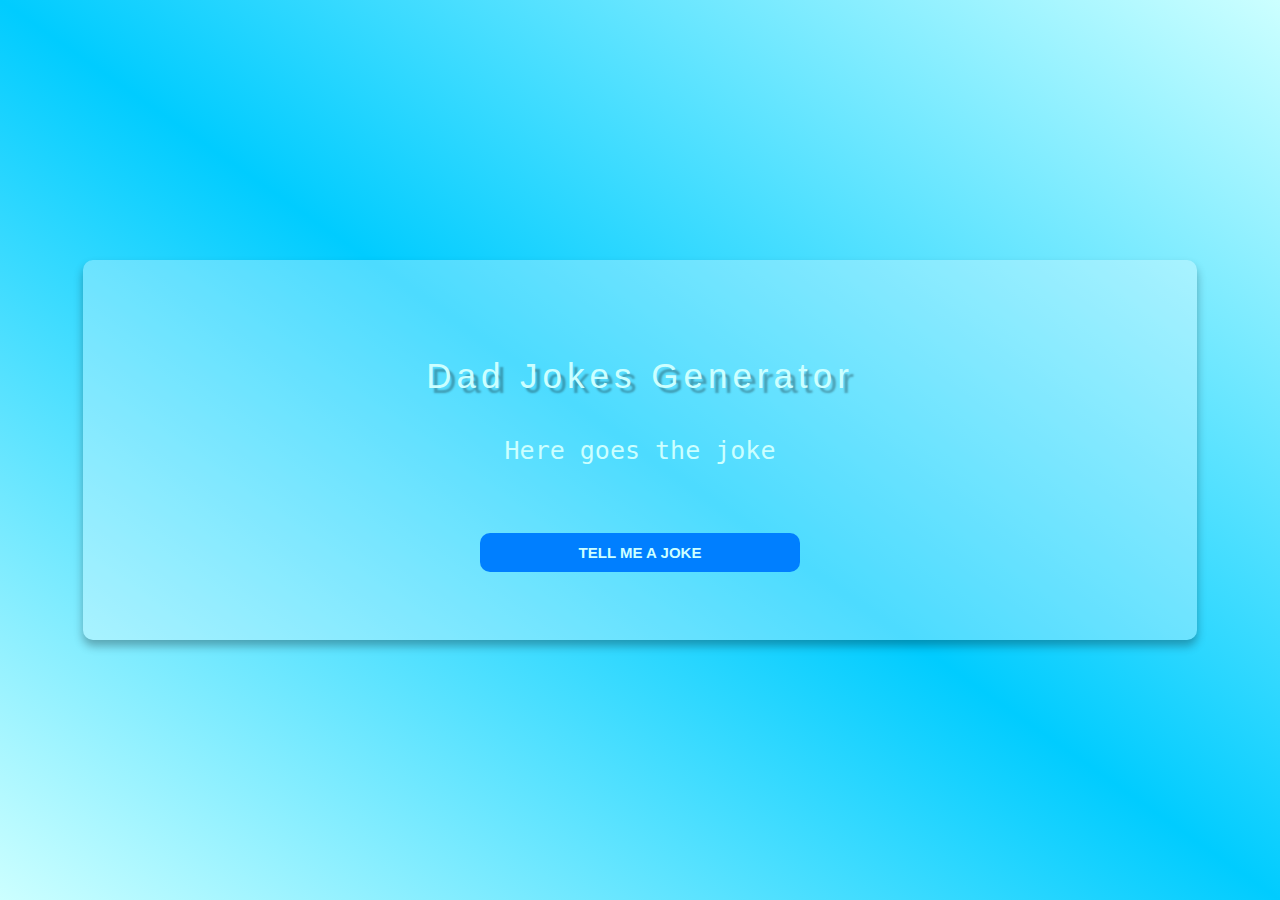
<file: Dad-Jokes-Generator/index.html>
<!DOCTYPE html>
<html lang="en">
    <head>
        <meta charset="utf-8">
        <meta http-equiv="X-UA-Compatible" content="IE=edge">
        <meta name="viewport" content="width=device-width, initial-scale=1.0">
        <link rel="stylesheet" href="style.css">
        <title>Dad Jokes Generator</title>
    </head>
    <body>
        <div class="container">
            <h1 class="heading">Dad Jokes Generator</h1>
            <p class="joke" id="joke">Here goes the joke</p>
            <button class="btn" id="btn">Tell me a joke</button>
        </div>
        <script src="index.js"></script>
    </body>
</html>
</file>
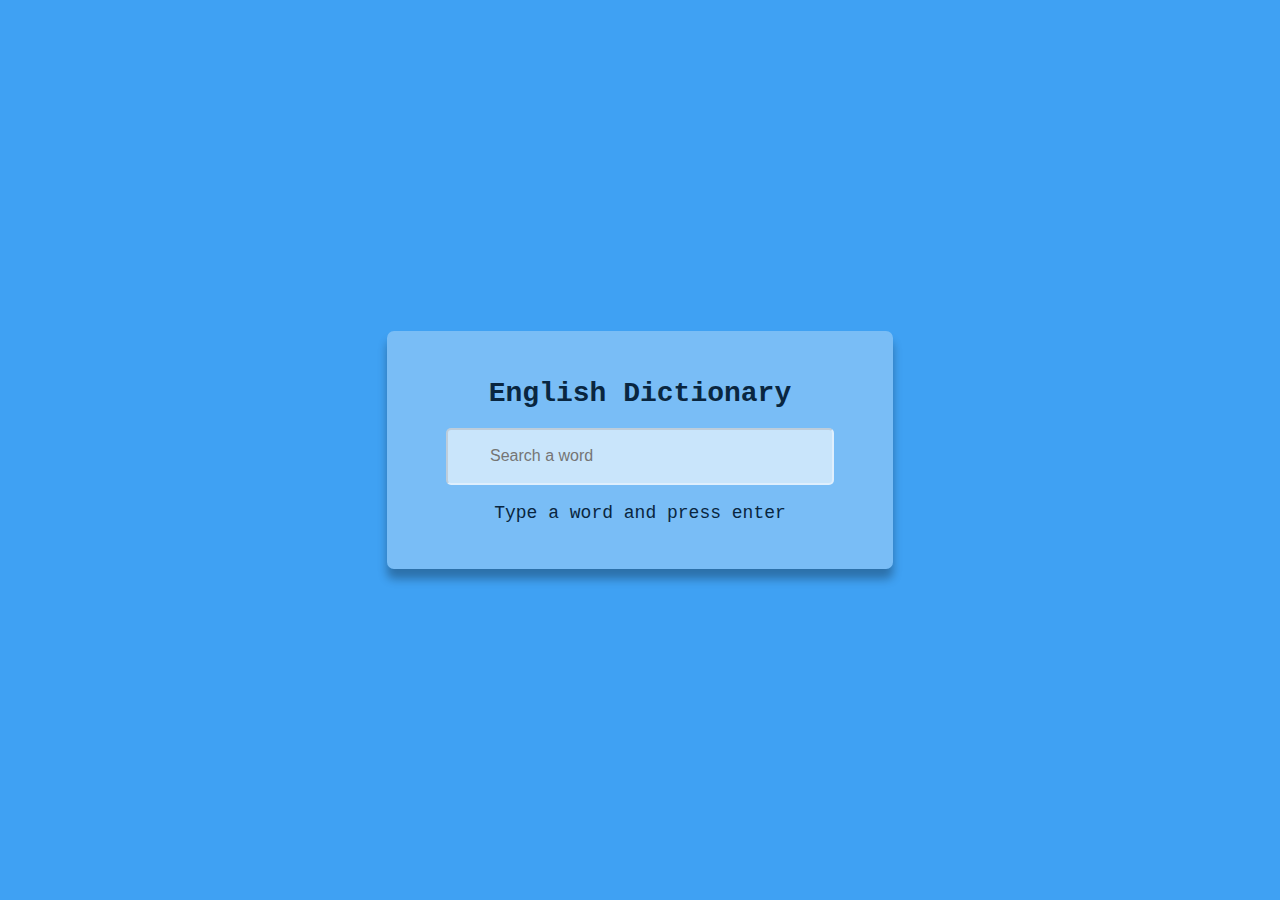
<file: English-Dictionary/index.html>
<!DOCTYPE html>
<html lang="en">
    <head>
        <meta charset="UTF-8">
        <meta http-equiv="X-UA-Compatible" content="IE=edge">
        <meta name="viewport" content="width=device-width, initial-scale=1.0">
        <link rel="stylesheet" href="style.css">
        <title>English Dictionary</title>
    </head>
    <body>

        <div class="container">
            <h1 class="heading">English Dictionary</h1>
            <input placeholder="Search a word" type="text" class="input" id="input">
            <p class="info-text" id="info-text">Type a word and press enter</p>
            <div class="meaning-container" id="meaning-container">
                <p>Word Title: <span class="title" id="title">___</span></p>
                <p>Meaning: <span class="meaning" id="meaning">___</span></p>
                <audio src="" controls id="audio"></audio>
            </div>
        </div>
        <script src="index.js"></script>
    </body>
</html>
</file>
<file: Dad-Jokes-Generator/style.css>
body {
    margin: 0;
    background: linear-gradient(to left bottom, #ccffff, #00ccff, #ccffff);
    min-height: 100vh;
    display: flex;
    justify-content: center;
    align-items: center;
    font-family: monospace;
}

.container {
    background: rgba(255, 255, 255, .3);
    color: #ccffff;
    border-radius: 10px;
    width: 85vw;
    padding: 8vh 1vw;
    text-align: center;
    box-shadow: 0 6px 10px rgba(0, 0, 0, .3);
}

.heading {
    font-size: 35px;
    font-weight: 200;
    font-family: Impact, Haettenschweiler, 'Arial Narrow Bold', sans-serif;
    text-shadow: 5px 5px 2px rgba(0, 0, 0, .3);
    letter-spacing: 5px;
}

.joke {
    font-size: 25px;
    font-weight: 500;
    margin: 40px;
}

.btn {
    font-size: 15px;
    font-weight: bold;
    border: none;
    border-radius: 10px;
    padding: 1%;
    margin: 28px 0 -4px 0;
    cursor: pointer;
    background-color: #007fff;
    border-color: rgba(255, 255, 255, .6);
    text-transform: uppercase;
    color: #ccffff      ;
    width: 25vw;
}

.btn:hover {
    background-color: #ccffff;
    color: #00a3ff;
    box-shadow: 0 4px 4px rgba(0, 0, 0, .3);
    transition: all 300ms ease;
}
</file>
<file: English-Dictionary/style.css>
body {
    margin: 0;
    display: flex;
    min-height: 100vh;
    justify-content: center;
    align-items: center;
    background-color: #3fa1f3;
    color: #092640;
    font-family: 'Courier New', Courier, monospace;
}

.container {
    background-color: rgba(255,255,255, .3);
    padding: 28px;
    border-radius: 7px;
    box-shadow: 0 10px 10px rgba(0,0,0, .3);
    width: 90vw;
    max-width: 450px;
    text-align: center;
    font-size: 18px;
    font-weight: 500;
}

.heading {
    font-size: 28px;
}

.input {
    height: 53px;
    width: 300px;
    background-color: rgba(255,255,255, .6);
    border-color: rgba(255,255,255, .4);
    font-size: 16px;
    padding: 0 42px;
    border-radius: 5px;
}

.meaning-container {
    display: none;
}
</file>
